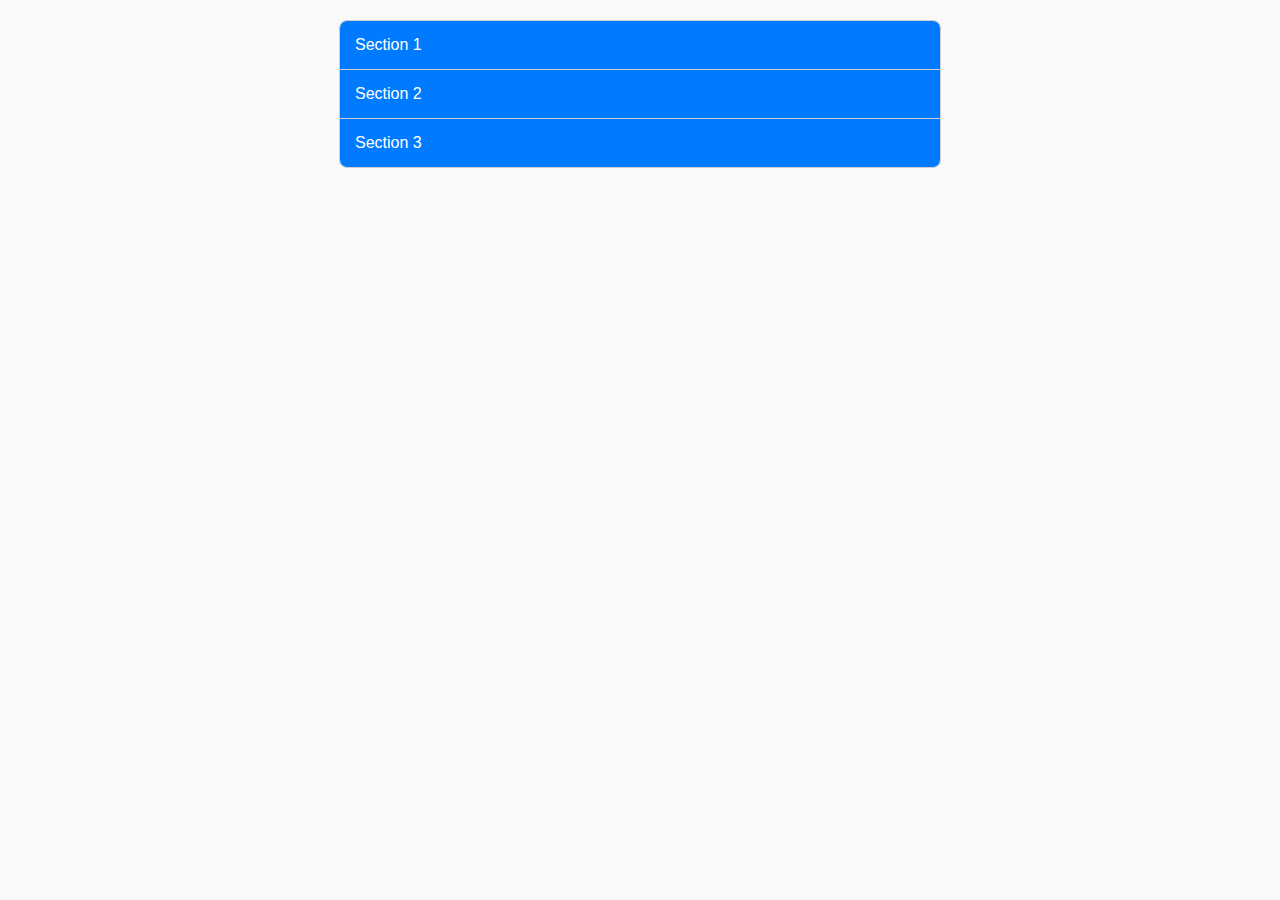
<file: PAGES/prac.html>
<!DOCTYPE html>
<html lang="en">
<head>
  <meta charset="UTF-8">
  <meta name="viewport" content="width=device-width, initial-scale=1.0">
  <title>Responsive Accordion</title>
  <style>
    body {
  font-family: Arial, sans-serif;
  margin: 0;
  padding: 0;
  background-color: #f9f9f9;
}

.accordion {
  max-width: 600px;
  margin: 20px auto;
  border: 1px solid #ccc;
  border-radius: 8px;
  background-color: #fff;
  overflow: hidden;
}

.accordion-item {
  border-top: 1px solid #ccc;
}

.accordion-item:first-child {
  border-top: none;
}

.accordion-header {
  width: 100%;
  padding: 15px;
  background-color: #007BFF;
  color: #fff;
  border: none;
  text-align: left;
  font-size: 16px;
  cursor: pointer;
  outline: none;
  transition: background-color 0.3s ease;
}

.accordion-header:hover {
  background-color: #0056b3;
}

.accordion-content {
  max-height: 0;
  overflow: hidden;
  transition: max-height 0.3s ease, padding 0.3s ease;
  padding: 0 15px;
  background-color: #f1f1f1;
}

.accordion-content p {
  margin: 15px 0;
}

.accordion-content.open {
  max-height: 200px; /* Adjust based on content */
  padding: 15px;
}

  </style>
</head>
<body>
  <div class="accordion">
    <div class="accordion-item">
      <button class="accordion-header">Section 1</button>
      <div class="accordion-content">
        <p>This is the content of section 1.</p>
      </div>
    </div>
    <div class="accordion-item">
      <button class="accordion-header">Section 2</button>
      <div class="accordion-content">
        <p>This is the content of section 2.</p>
      </div>
    </div>
    <div class="accordion-item">
      <button class="accordion-header">Section 3</button>
      <div class="accordion-content">
        <p>This is the content of section 3.</p>
      </div>
    </div>
  </div>
  <script>
    document.addEventListener("DOMContentLoaded", () => {
  const headers = document.querySelectorAll(".accordion-header");

  headers.forEach((header) => {
    header.addEventListener("click", () => {
      const content = header.nextElementSibling;

      // Close all other sections
      document.querySelectorAll(".accordion-content").forEach((section) => {
        if (section !== content) {
          section.style.maxHeight = null;
          section.classList.remove("open");
        }
      });

      // Toggle the clicked section
      if (content.classList.contains("open")) {
        content.style.maxHeight = null;
        content.classList.remove("open");
      } else {
        content.style.maxHeight = content.scrollHeight + "px";
        content.classList.add("open");
      }
    });
  });
});

  </script>
</body>
</html>
</file>
